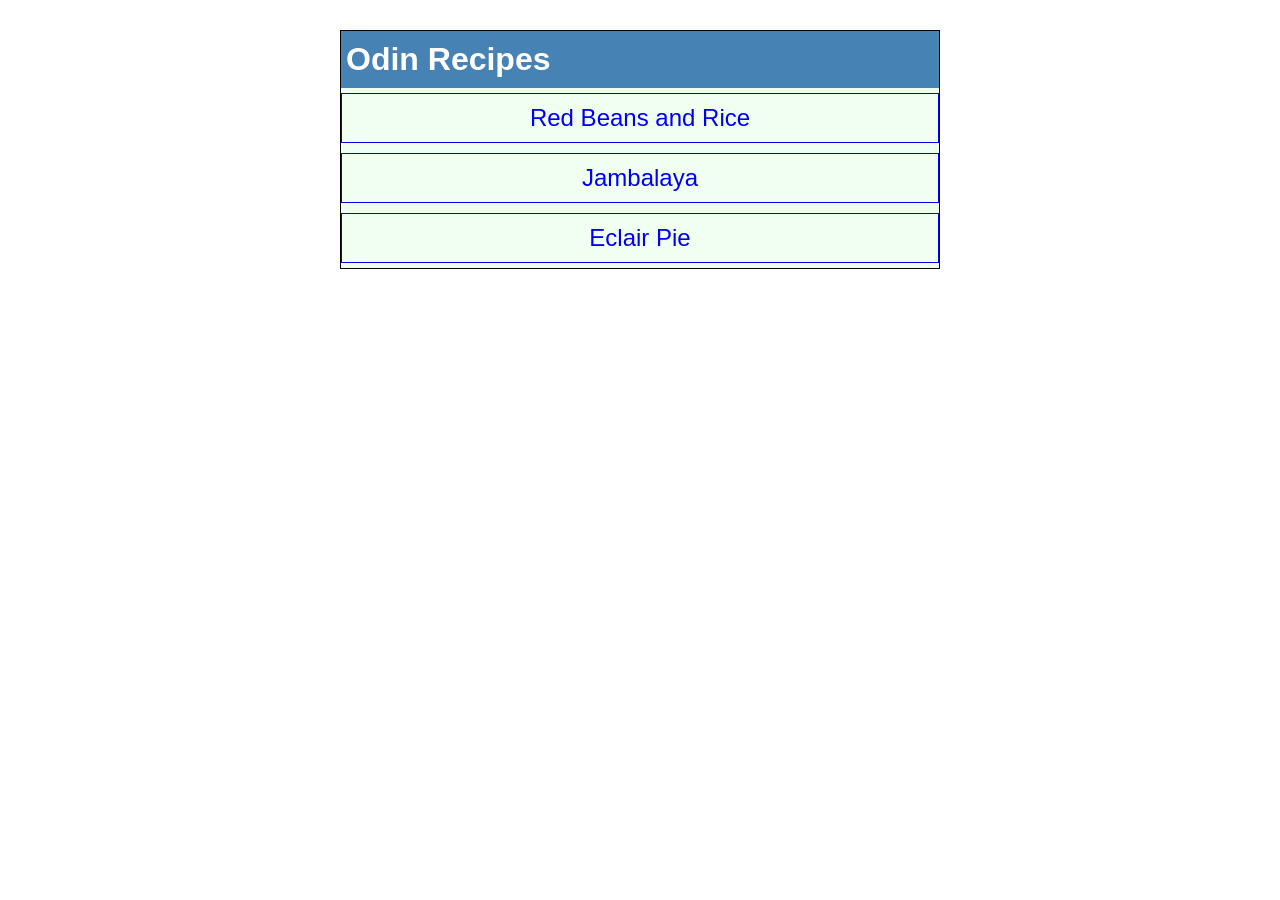
<file: index.html>
<!DOCTYPE html>
<html lang="en">
<head>
    <meta charset="UTF-8">
    <meta name="viewport" content="width=device-width, initial-scale=1.0">
    <link rel="stylesheet" href="./css/style.css">
    <title>Odin Recipes</title>
</head>
<body>
    <div class="container">
        <h1 class="h-pad">Odin Recipes</h1>
        <ul class="main">
            <li><a href="./recipes/red-beans-and-rice.html">Red Beans and Rice</a></li>
            <li><a href="./recipes/jambalaya.html">Jambalaya</a></li>
            <li><a href="./recipes/eclair-pie.html">Eclair Pie</a></li>
        </ul>
    </div>
</body>
</html>
</file>
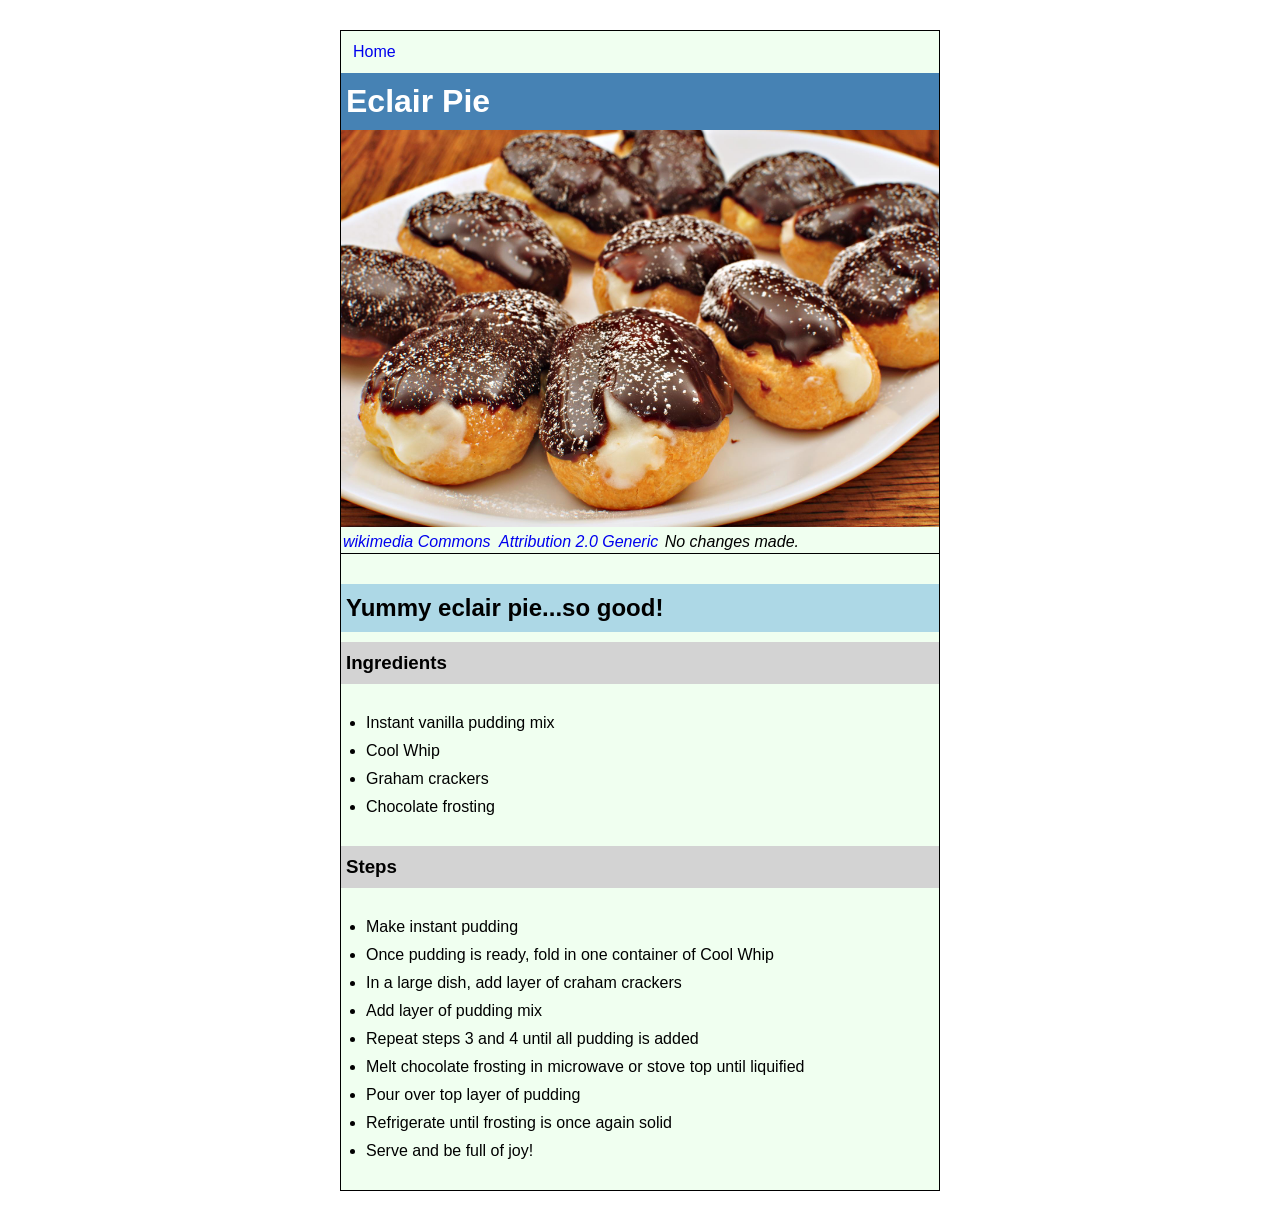
<file: recipes/eclair-pie.html>
<!DOCTYPE html>
<html lang="en">
<head>
    <meta charset="UTF-8">
    <meta name="viewport" content="width=device-width, initial-scale=1.0">
    <link rel="stylesheet" href="../css/style.css">
    <title>Eclair Pie</title>
</head>
<body>
    <div class="container">
        <div class="img-container">
            <a href="../index.html">Home</a>
            <h1 class="h-pad">Eclair Pie</h1>
            
            <img src="../img/eclairs.jpg" alt="Eclairs" width="2048" height="1360">
            <cite>
                <a href="https://commons.wikimedia.org/wiki/File:Chocolate_eclairs_%286792699085%29.jpg">wikimedia Commons</a>
                <a href="Attribution 2.0 Generic">Attribution 2.0 Generic</a>
                No changes made.
            </cite>
        </div>
        <h2 class="h-pad">Yummy eclair pie...so good!</h2>
        <h3 class="h-pad">Ingredients</h3>
        <ul class="lists">
            <li>Instant vanilla pudding mix</li>
            <li>Cool Whip</li>
            <li>Graham crackers</li>
            <li>Chocolate frosting</li>
        </ul>
    
        <h3 class="h-pad">Steps</h3>
        <ol class="lists">
            <li>Make instant pudding</li>
            <li>Once pudding is ready, fold in one container of Cool Whip</li>
            <li>In a large dish, add layer of craham crackers</li>
            <li>Add layer of pudding mix</li>
            <li>Repeat steps 3 and 4 until all pudding is added</li>
            <li>Melt chocolate frosting in microwave or stove top until liquified</li>
            <li>Pour over top layer of pudding</li>
            <li>Refrigerate until frosting is once again solid</li>
            <li>Serve and be full of joy!</li>
        </ol>
    </div>
</body>
</html>
</file>
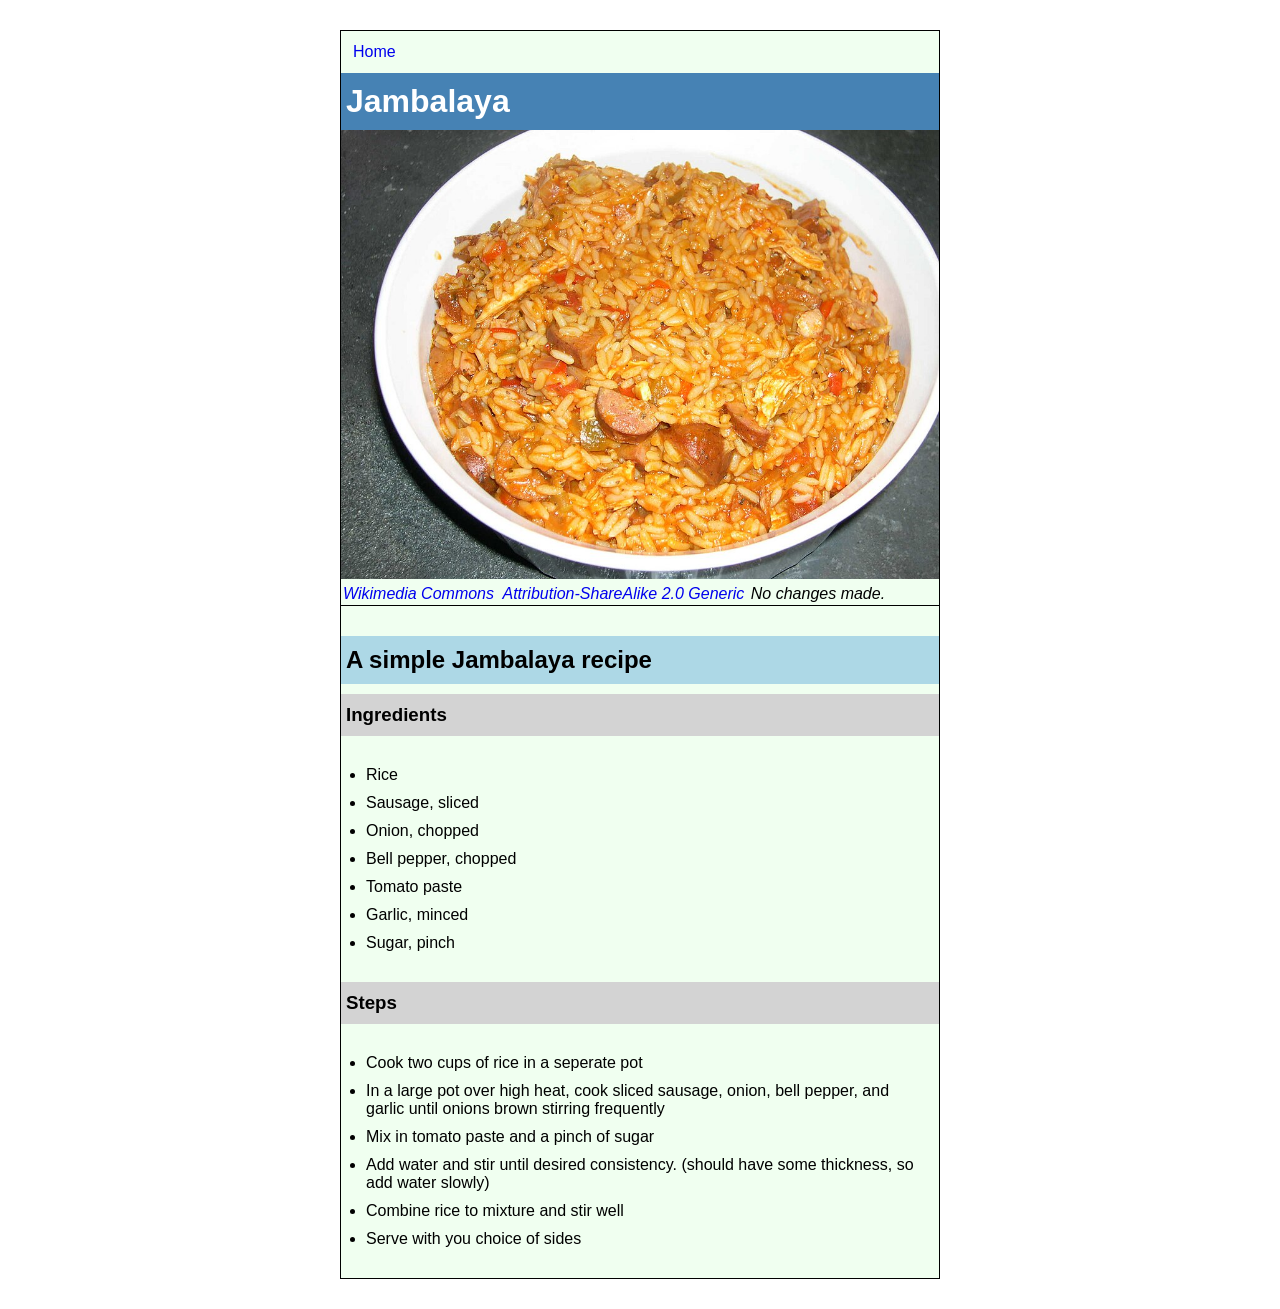
<file: recipes/jambalaya.html>
<!DOCTYPE html>
<html lang="en">
<head>
    <meta charset="UTF-8">
    <meta name="viewport" content="width=device-width, initial-scale=1.0">
    <link rel="stylesheet" href="../css/style.css">
    <title>Jambalaya</title>
</head>
<body>
    <div class="container">
        <div class="img-container">
            <a href="../index.html">Home</a>
            <h1 class="h-pad">Jambalaya</h1>
            
            <img src="../img/jambalaya.jpg" alt="Bowl of jambalaya" width="1600" height="1200">
            <cite><a href="https://commons.wikimedia.org/wiki/File:Chicken_and_andouille_sausage_jambalaya.jpg">Wikimedia Commons</a>
                <a href="https://creativecommons.org/licenses/by-sa/2.0/deed.en">Attribution-ShareAlike 2.0 Generic</a> No changes made.
            </cite>
        </div>
    
        <h2 class="h-pad">A simple Jambalaya recipe</h2>
        <h3 class="h-pad">Ingredients</h3>
        <ul class="lists">
            <li>Rice</li>
            <li>Sausage, sliced</li>
            <li>Onion, chopped</li>
            <li>Bell pepper, chopped</li>
            <li>Tomato paste</li>
            <li>Garlic, minced</li>
            <li>Sugar, pinch</li>
        </ul>
    
        <h3 class="h-pad">Steps</h3>
        <ol class="lists">
            <li>Cook two cups of rice in a seperate pot</li>
            <li>In a large pot over high heat, cook sliced sausage, onion, bell pepper, and garlic until onions brown stirring frequently</li>
            <li>Mix in tomato paste and a pinch of sugar</li>
            <li>Add water and stir until desired consistency. (should have some thickness, so add water slowly)</li>
            <li>Combine rice to mixture and stir well</li>
            <li>Serve with you choice of sides</li>
        </ol>
    </div>
</body>
</html>
</file>
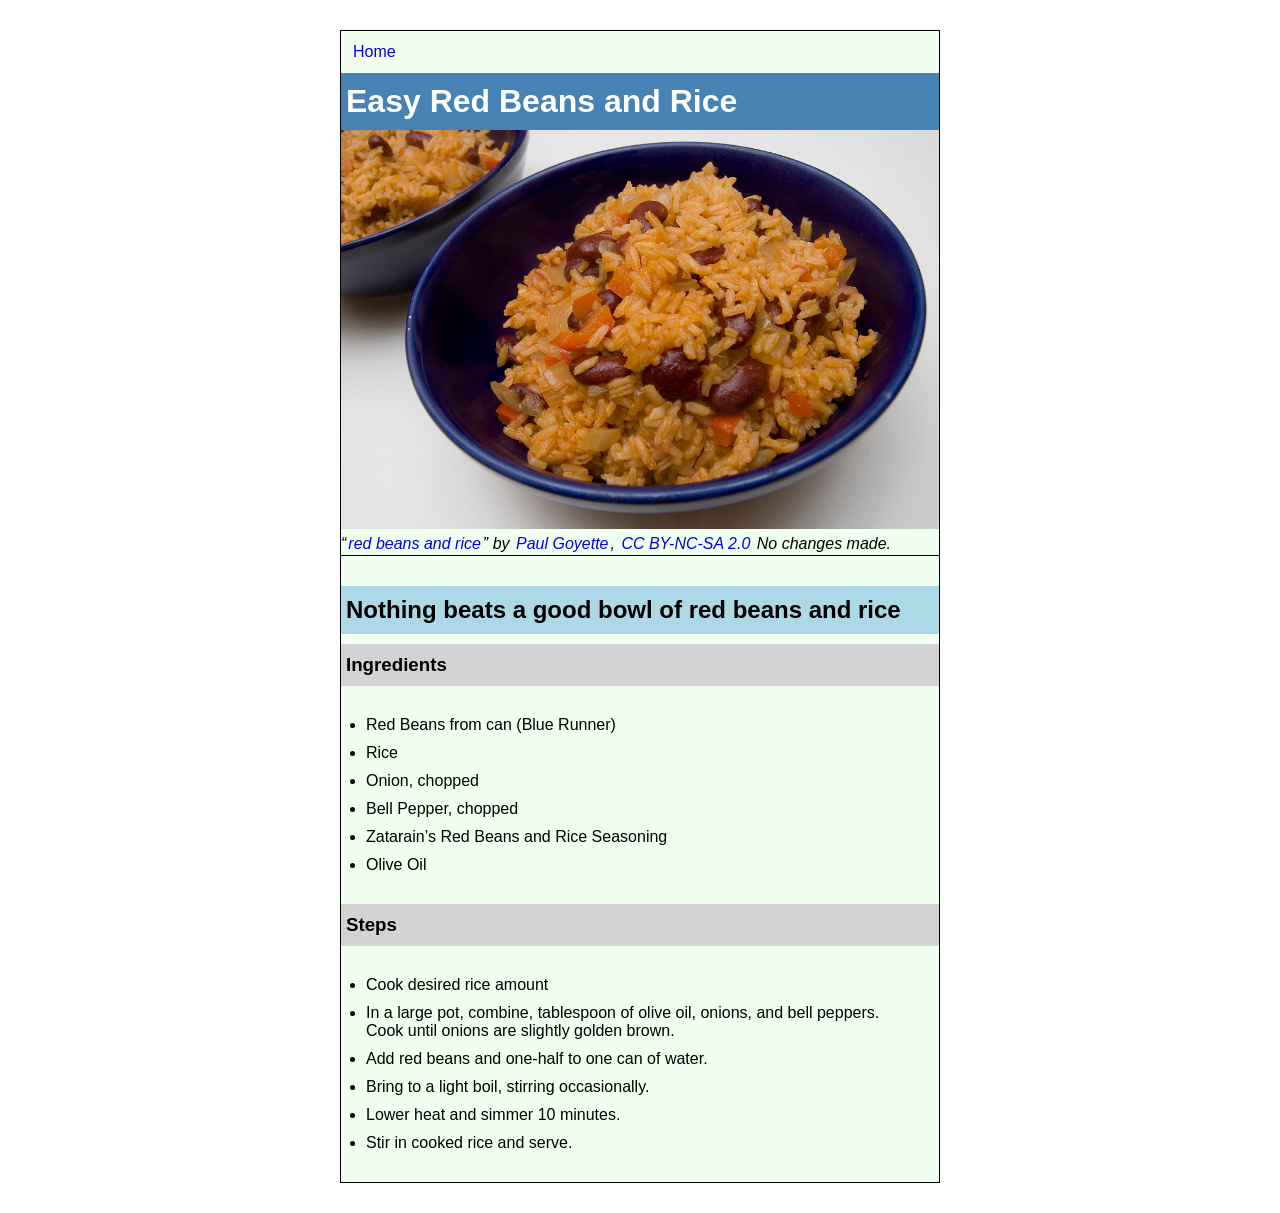
<file: recipes/red-beans-and-rice.html>
<!DOCTYPE html>
<html lang="en">
<head>
    <meta charset="UTF-8">
    <meta name="viewport" content="width=device-width, initial-scale=1.0">
    <link rel="stylesheet" href="../css/style.css">
    <title>Easy Red Beans and Rice</title>
</head>
<body>
    <div class="container">
        <a href="../index.html">Home</a>
        <h1 class="h-pad">Easy Red Beans and Rice</h1>
        <div class="img-container">
            <img src="../img/redbeansandrice.jpg" alt="Bowl of red beans and rice" width="2048" height="1365">
            <cite>“<a href="https://www.flickr.com/photos/pgoyette/257882137" title="red beans and rice">red beans and rice</a>” by <a href="https://www.flickr.com/photos/pgoyette/">Paul Goyette</a>, <a href="https://creativecommons.org/licenses/by-nc-sa/2.0/deed.en" rel="license noopener noreferrer">CC BY-NC-SA 2.0</a> No changes made.</cite>
        </div>
            
        <h2 class="h-pad">Nothing beats a good bowl of red beans and rice</h2>
        <h3 class="h-pad">Ingredients</h3>
        <ul class="lists">
            <li>Red Beans from can (Blue Runner)</li>
            <li>Rice</li>
            <li>Onion, chopped</li>
            <li>Bell Pepper, chopped</li>
            <li>Zatarain&rsquo;s Red Beans and Rice Seasoning</li>
            <li>Olive Oil</li>
        </ul>
    
        <h3 class="h-pad">Steps</h3>
        <ol class="lists">
            <li>Cook desired rice amount</li>
            <li>In a large pot, combine, tablespoon of olive oil, onions, and bell peppers. Cook until onions are slightly golden brown.</li>
            <li>Add red beans and one-half to one can of water.</li>
            <li>Bring to a light boil, stirring occasionally.</li>
            <li>Lower heat and simmer 10 minutes.</li>
            <li>Stir in cooked rice and serve.</li>
        </ol>
    </div>
</body>
</html>
</file>
<file: css/style.css>
* {
    box-sizing: border-box;
    padding: 0;
    margin: 0;
    font-family: Verdana, Helvetica, sans-serif;
    /* border: 1px solid; */
}

.container {
    background-color: honeydew;
    width: 600px;
    margin: 30px auto;
    border: 1px solid;
}

.h-pad {
    padding: 10px 5px;
}

h1 {
    background-color: steelblue;
    color: white;
}

h2 {
    background-color: lightblue;
    margin: 10px auto;
}

h3 {
    background-color: lightgrey;
}

ul {
    list-style-type: none;
    text-align: center;
    font-size: 16px;
}

li {
    padding: 5px 0;
}

a {
    display: inline-block;
    text-decoration: none;
    padding: 10px;
    margin: 2px;
}

.main a {
    width: 100%;
    font-size: 24px;
    border: 1px solid;
    margin: 0;
}

.main a:hover {
    background-color: rgb(193, 250, 193);
}

img {
    max-width: 100%;
    height: 20%;
}

.img-container {
    margin-bottom: 30px;
    border-bottom: 1px solid;
}

cite a {
    padding: 0;
}

.lists {
    list-style-type: disc;
    text-align: left;
    padding: 5px;
    margin: 20px;
}
</file>
